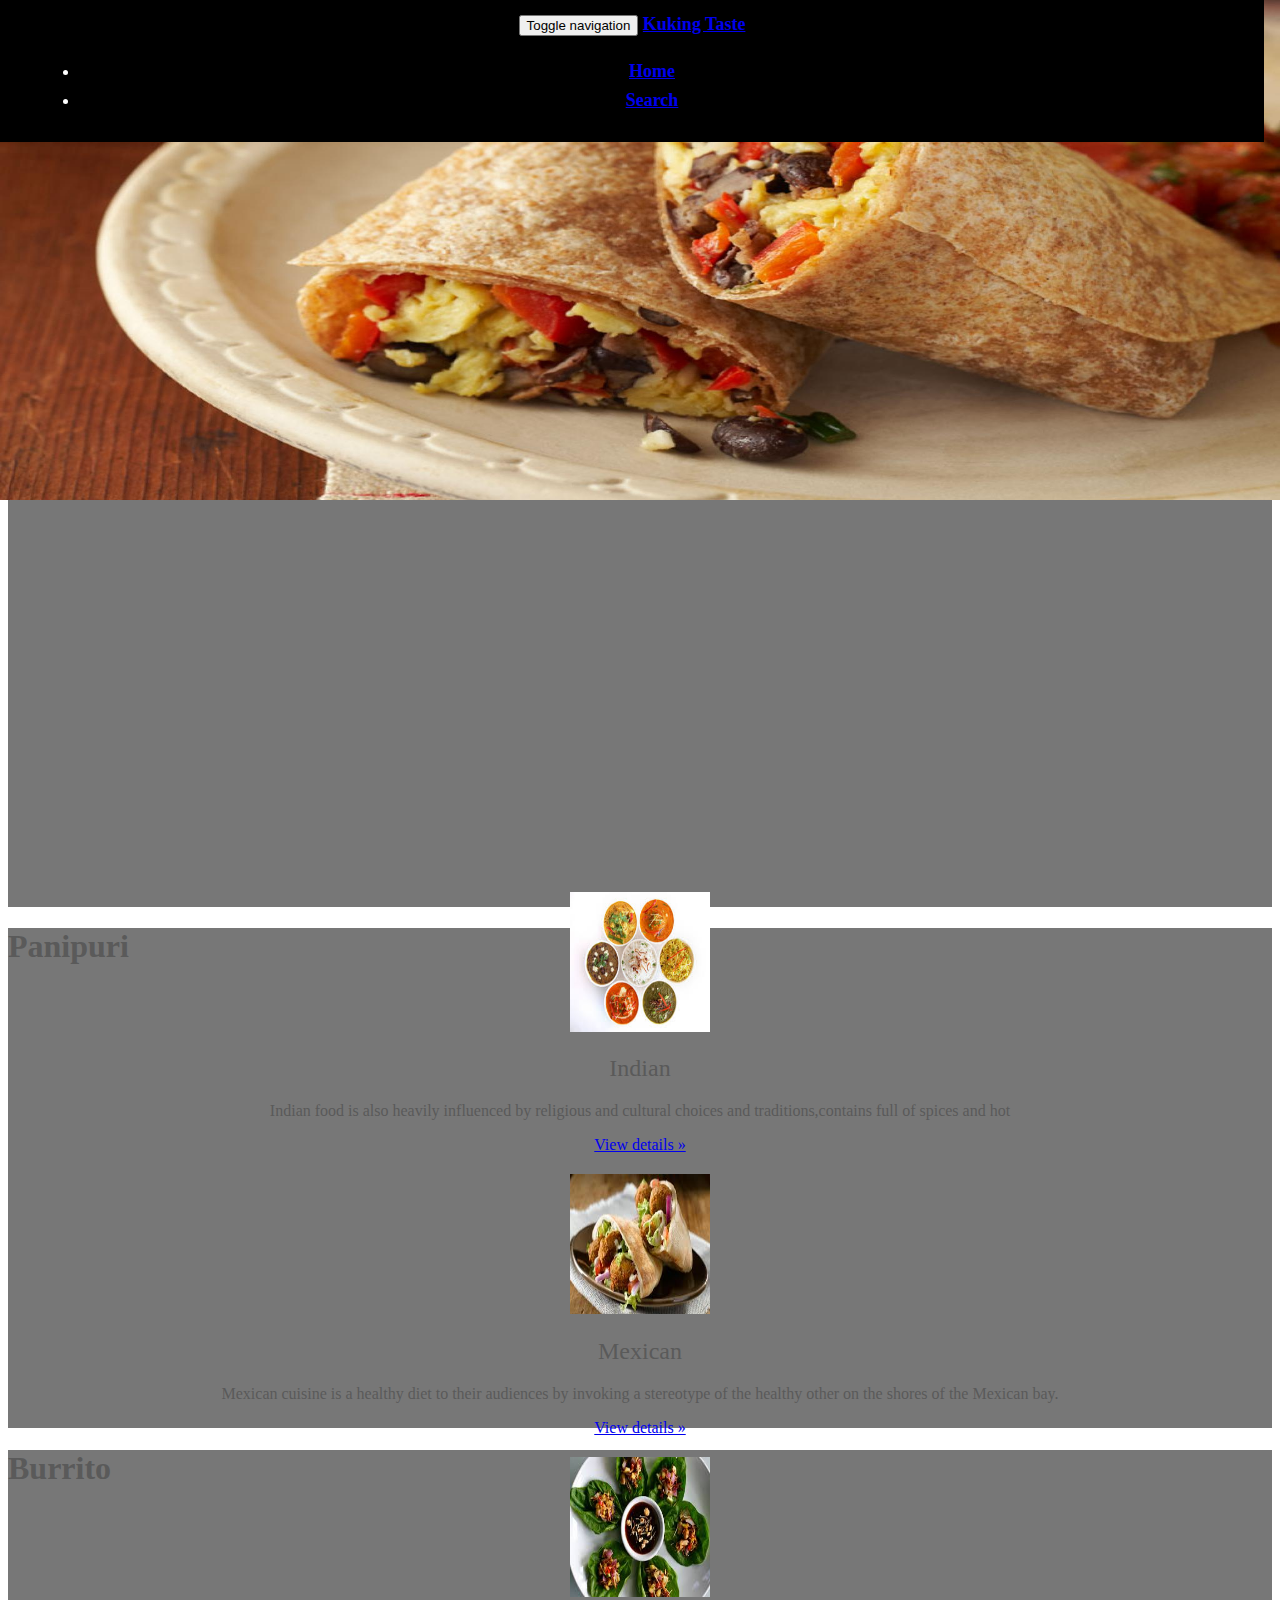
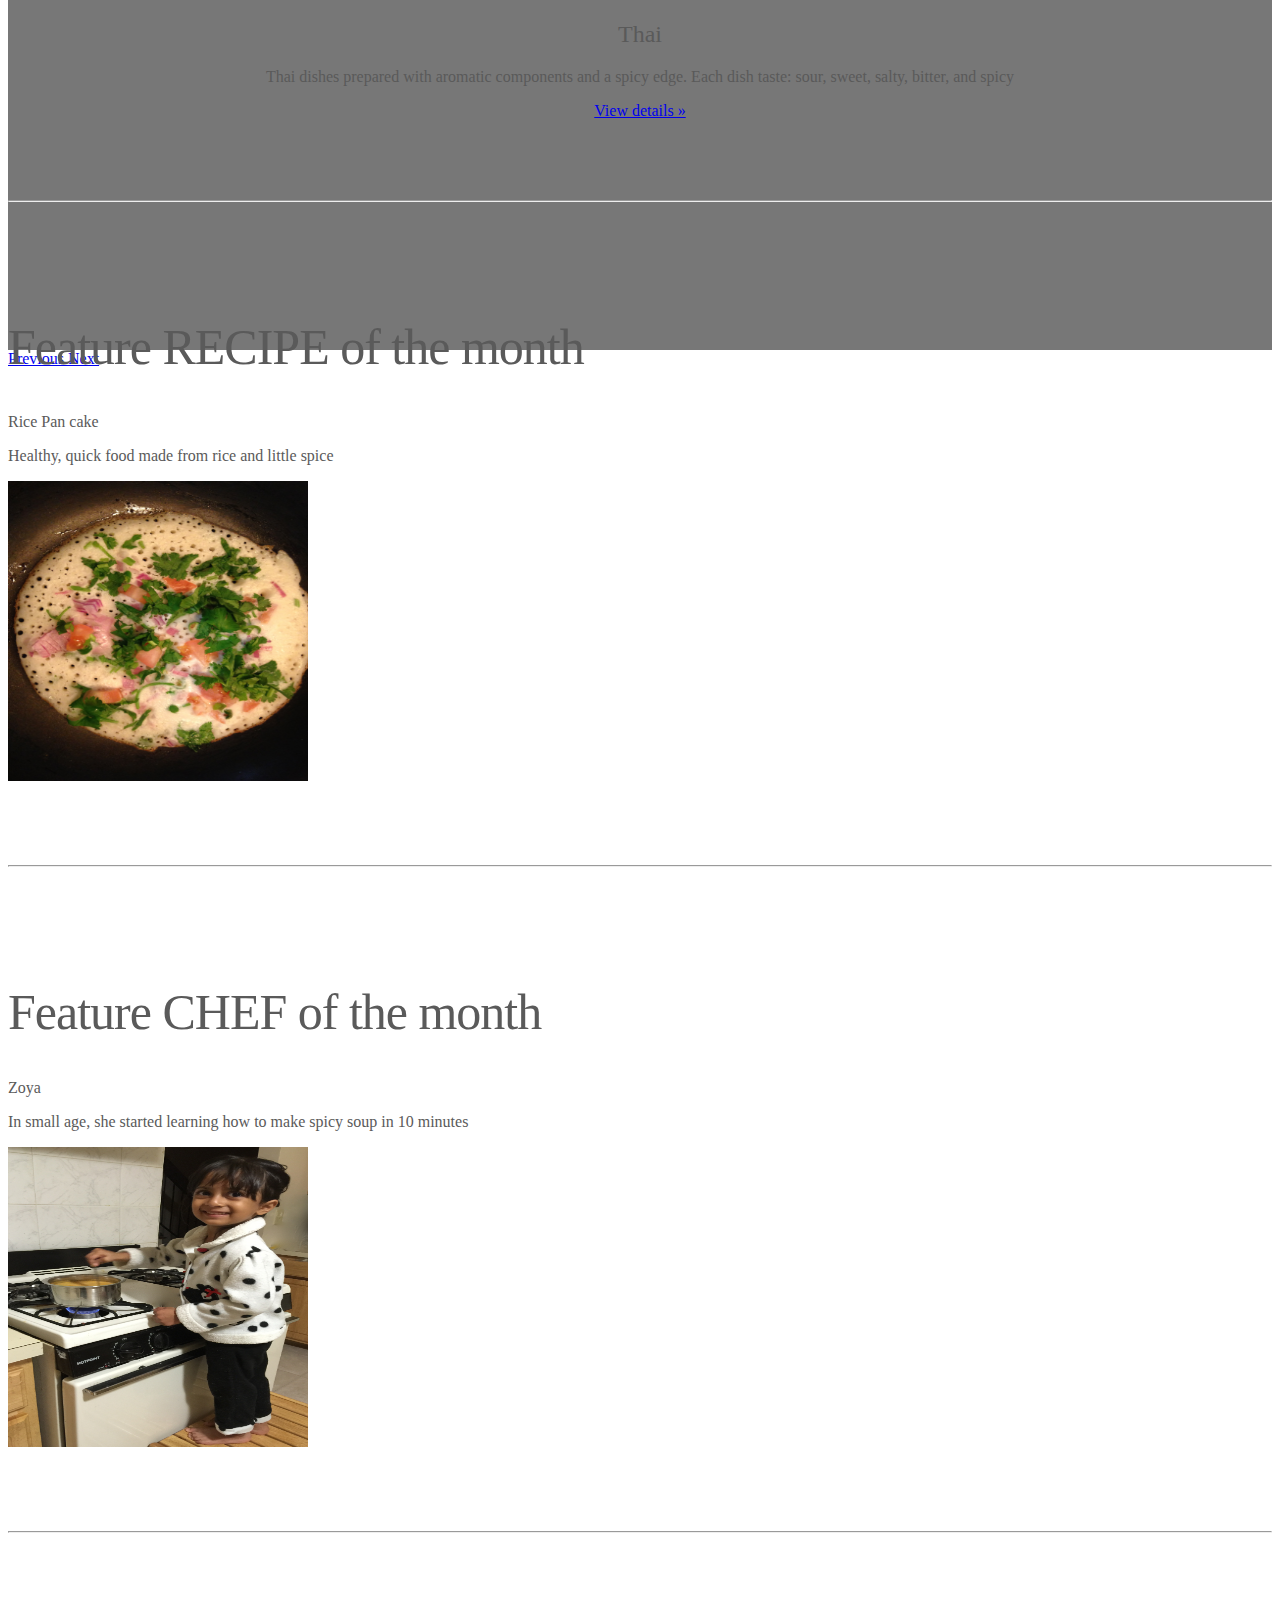
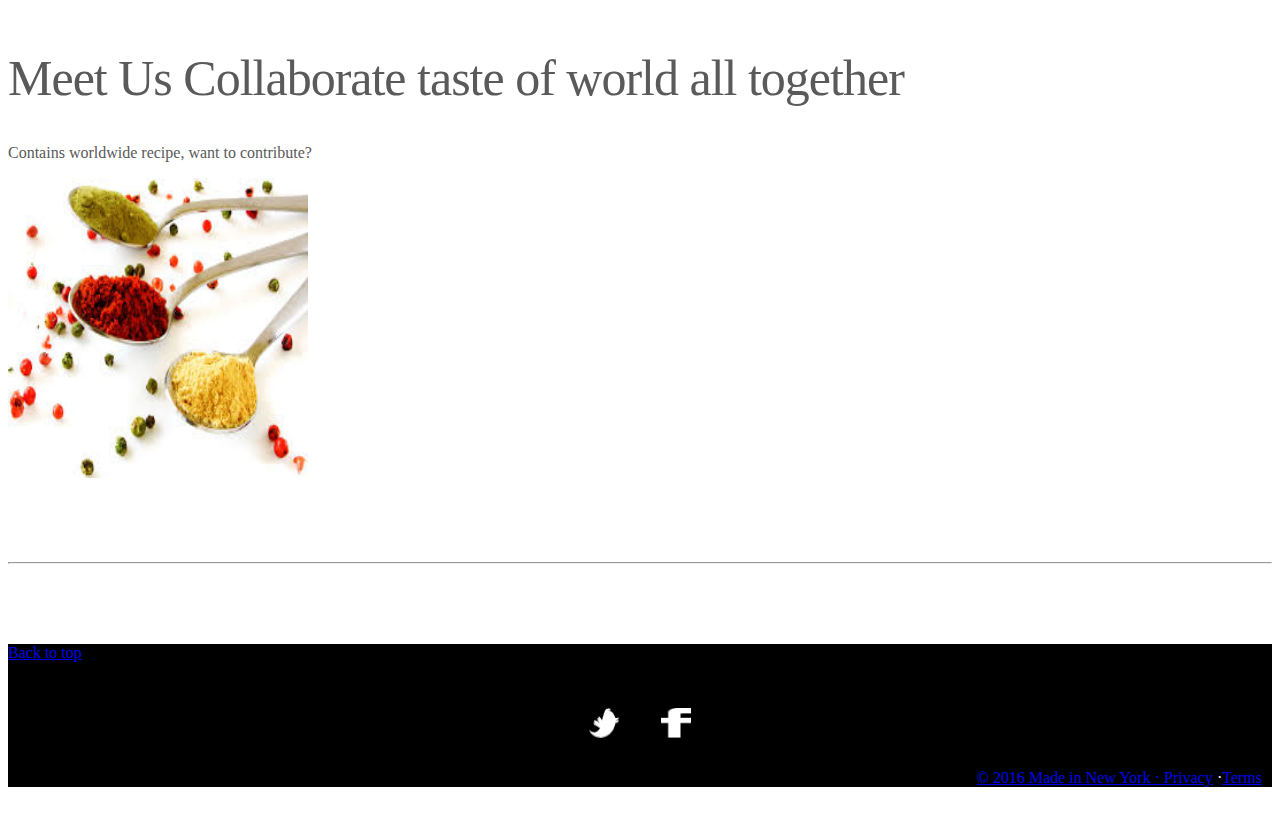
<file: index.html>
<!DOCTYPE html>
<html lang="en">
  <head>
    <meta charset="utf-8">
    <meta http-equiv="X-UA-Compatible" content="IE=edge">
    <meta name="viewport" content="width=device-width, initial-scale=1">
    <meta name="description" content="Cooking recipes">
    <meta name="author" content="Manisha Patel">
    <link rel="icon" href="../../favicon.ico">

    <title>Kuking Taste</title>
    
    <link rel="stylesheet" href="https://maxcdn.bootstrapcdn.com/bootstrap/3.3.6/css/bootstrap.min.css" integrity="sha384-1q8mTJOASx8j1Au+a5WDVnPi2lkFfwwEAa8hDDdjZlpLegxhjVME1fgjWPGmkzs7" crossorigin="anonymous">
    <link href="css/carousel.css" rel="stylesheet">
    <link href="css/index.css" rel="stylesheet">
  </head>

  <body>
    <div class="navbar-wrapper" id="header_navigation">
      <div class="container">
        <nav class="navbar navbar-inverse navbar-static-top">
          <div class="container">
            <div class="navbar-header">
              <button type="button" class="navbar-toggle collapsed" data-toggle="collapse" data-target="#navbar" aria-expanded="false" aria-controls="navbar">
                <span class="sr-only">Toggle navigation</span>
                <span class="icon-bar"></span>
                <span class="icon-bar"></span>
                <span class="icon-bar"></span>
              </button>
              <a class="navbar-brand" href="#">Kuking Taste</a>
            </div>
            <div id="navbar" class="navbar-collapse collapse">
              <ul class="nav navbar-nav">
                <li class="active"><a href="#">Home</a></li>
                <li><a href="./search.html">Search</a></li>
              </ul>
            </div>
          </div>
        </nav>

      </div>
    </div>

    <div class="modal fade" id="myModal" tabindex="-1" role="dialog" aria-labelledby="myModalLabel">
      <div class="modal-dialog" role="document">
        <div class="modal-content">
          <div class="modal-header">
            <button type="button" class="close" data-dismiss="modal" aria-label="Close"><span aria-hidden="true">&times;</span></button>
            <h4 class="modal-title" id="myModalLabel">Register an account</h4>
          </div>
          <div class="modal-body">
           <div>
              <form class = "sign_up_form">
                <label for="username">Username</label><input id="username" type="text" placeholder="Enter username"></input><br/>
                <label for="email">Email        </label><input id="email" type="email" placeholder="Enter email ID"></input><br/>
                <label for="password">Password</label><input id="passwd" type="password" placeholder="Enter password"></input><br/>
              </form> 
          </div>
          </div>
          <div class="modal-footer">
            <button type="button" class="btn btn-default" data-dismiss="modal">Cancel</button>
            <button type="button" id="sign_in" class="btn btn-primary">Sign up</button>
          </div>
        </div>
      </div>
    </div>

    <div id="myCarousel" class="carousel slide" data-ride="carousel">
      <ol class="carousel-indicators">
        <li data-target="#myCarousel" data-slide-to="0" class="active"></li>
        <li data-target="#myCarousel" data-slide-to="1"></li>
        <li data-target="#myCarousel" data-slide-to="2"></li>
      </ol>
      <div class="carousel-inner" role="listbox">
        <div class="item active">
          <img class="first-slide" src="images/pizza.jpg" alt="First slide">
          <div class="container">
            <div class="carousel-caption">
              <h1>Cheeze Pizza</h1>
                <button type="button" class="btn btn-lg btn-primary" data-toggle="modal" data-target="#myModal">Sign up</button> 
              </p>
            </div>
          </div>
        </div>
        <div class="item">
          <img class="second-slide" src="images/dahipuri.jpg" alt="Second slide">
          <div class="container">
            <div class="carousel-caption">
              <h1>Panipuri</h1>
            </div>
          </div>
        </div>
        <div class="item">
          <img class="third-slide" src="images/burrito_large.jpg" alt="Third slide">
          <div class="container">
            <div class="carousel-caption">
              <h1>Burrito</h1>
            </div>
          </div>
        </div>
      </div>
      <a class="left carousel-control" href="#myCarousel" role="button" data-slide="prev">
        <span class="glyphicon glyphicon-chevron-left" aria-hidden="true"></span>
        <span class="sr-only">Previous</span>
      </a>
      <a class="right carousel-control" href="#myCarousel" role="button" data-slide="next">
        <span class="glyphicon glyphicon-chevron-right" aria-hidden="true"></span>
        <span class="sr-only">Next</span>
      </a>
    </div>

    <div class="container marketing">
      <div class="row">
        <div class="col-lg-4">
          <img class="img-circle" src="images/thali.jpg" alt="Generic placeholder image" width="140" height="140">
          <h2>Indian</h2>
          <p>Indian food is also heavily influenced by religious and cultural choices and traditions,contains full of spices and hot</p>
          <p><a class="btn btn-default" href="./search.html" role="button">View details &raquo;</a></p>
        </div>
        <div class="col-lg-4">
          <img class="img-circle" src="images/falafal.jpg" alt="Generic placeholder image" width="140" height="140">
          <h2>Mexican</h2>
          <p> Mexican cuisine is a healthy diet to their audiences by invoking a stereotype of the healthy other on the shores of the Mexican bay.</p>
          <p><a class="btn btn-default" href="./search.html" role="button">View details &raquo;</a></p>
        </div>
        <div class="col-lg-4">
          <img class="img-circle" src="images/thai.jpg" alt="Generic placeholder image" width="140" height="140">
          <h2>Thai</h2>
          <p>Thai dishes prepared with aromatic components and a spicy edge. Each dish taste: sour, sweet, salty, bitter, and spicy</p>
          <p><a class="btn btn-default" href="./search.html" role="button">View details &raquo;</a></p>
        </div>
      </div>

<!--       <hr class="featurette-divider">

      <div class="top_category ">
        <ul>
          <a href=""><li>Cuisine 1</li></a>
          <a href=""><li>Cuisine 2</li></a>
          <a href=""><li>Cuisine 3</li></a>
          <a href=""><li>Cuisine 4</li></a>
        </ul>
         
      </div> -->

      <hr class="featurette-divider">

      <div class="row featurette">
        <div class="col-md-7">
          <h2 class="featurette-heading">Feature <span class="text-muted">RECIPE of the month</span></h2>
          <p class="lead">Rice Pan cake</p>
          <p>Healthy, quick food made from rice and little spice </p>
        </div>
        <div class="col-md-5">
          <img class="featurette-image img-responsive center-block" src="images/rice_pan_cake.jpg" alt="Generic placeholder image" width="300" height="300">
        </div>
      </div>

      <hr class="featurette-divider">

      <div class="row featurette">
        <div class="col-md-7 col-md-push-5">
          <h2 class="featurette-heading">Feature <span class="text-muted">CHEF of the month</span></h2>
          <p class="lead">Zoya</p>
          <p>In small age, she started learning how to make spicy soup in 10 minutes</p>
        </div>
        <div class="col-md-5 col-md-pull-7">
          <img class="featurette-image img-responsive center-block" src="images/chef.jpg" alt="Generic placeholder image" width="300" height="300">
        </div>
      </div>

      <hr class="featurette-divider">

      <div class="row featurette">
        <div class="col-md-7">
          <h2 class="featurette-heading">Meet Us <span class="text-muted"> Collaborate taste of world all together</span></h2>
          <p class="lead">Contains worldwide recipe, want to contribute?</p>
        </div>
        <div class="col-md-5">
          <img class="featurette-image img-responsive center-block" src="images/spices.jpg" alt="Generic placeholder image" width="300" height="300">
        </div>
      </div>

      <hr class="featurette-divider">
    </div>
    <footer id="footer_navigation">
      <p class="pull-right"><a href="#">Back to top</a></p>
      <div class="social_media_img">
      <span><a href="https://twitter.com/"><img class = "alignleft" src="./images/twitter.png" width="30" height="30"></a></span>
      <span><a href="https://www.facebook.com/"><img class="alignright" src="./images/facebook.png" width="30" height="30"/></span>
      </div>
      <div class="clear"></div>
      <p style ="text-align:right"> &copy; 2016 Made in New York  </span>&middot; <a href="#" >Privacy</a> &middot;<a href="#">Terms</a></p>
    </footer>

    <script src="https://ajax.googleapis.com/ajax/libs/jquery/1.11.3/jquery.min.js"></script>
    <script src="https://maxcdn.bootstrapcdn.com/bootstrap/3.3.6/js/bootstrap.min.js"></script>
    <script type="text/javascript" src="js/jquery.sticky.js"></script>
    <script src="js/jquery.mixitup.js"></script>
    <script type="text/javascript" src ="js/index.js"></script>
  </body>
</html>
</file>
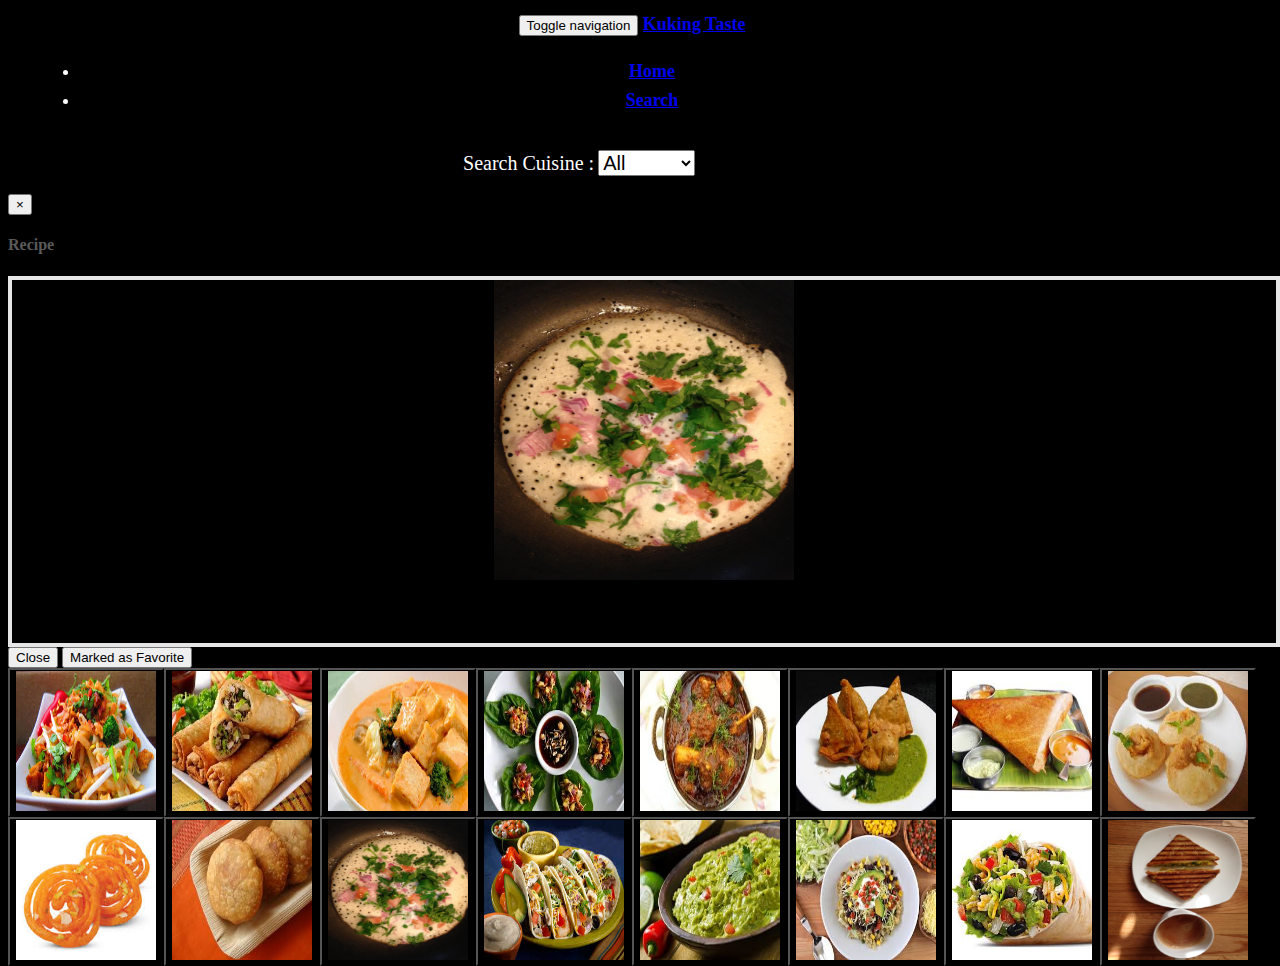
<file: search.html>
<!DOCTYPE html>
<html lang="en">
  <head>
    <meta charset="utf-8">
    <meta http-equiv="X-UA-Compatible" content="IE=edge">
    <meta name="viewport" content="width=device-width, initial-scale=1">
    <meta name="description" content="Cooking recipes">
    <meta name="author" content="Manisha Patel">
    <link rel="icon" href="../../favicon.ico">

    <title>Kuking Taste</title>

    
    <link rel="stylesheet" href="https://maxcdn.bootstrapcdn.com/bootstrap/3.3.6/css/bootstrap.min.css" integrity="sha384-1q8mTJOASx8j1Au+a5WDVnPi2lkFfwwEAa8hDDdjZlpLegxhjVME1fgjWPGmkzs7" crossorigin="anonymous">

    <link href="css/carousel.css" rel="stylesheet">
    <link href="css/index.css" rel="stylesheet">
  </head>

  <body style="background-color:black">
    <section class="navbar-wrapper" id="header_navigation">
      <div class="container">
        <nav class="navbar navbar-inverse navbar-static-top">
          <div class="container">
            <div class="navbar-header">
              <button type="button" class="navbar-toggle collapsed" data-toggle="collapse" data-target="#navbar" aria-expanded="false" aria-controls="navbar">
                <span class="sr-only">Toggle navigation</span>
                <span class="icon-bar"></span>
                <span class="icon-bar"></span>
                <span class="icon-bar"></span>
              </button>
              <a class="navbar-brand" href="#">Kuking Taste</a>
            </div>
            <div id="navbar" class="navbar-collapse collapse">
              <ul class="nav navbar-nav">
                <li><a href="./index.html">Home</a></li>
                <li class="active"><a href="./search.html">Search</a></li>
              </ul>
            </div>
          </div>
        </nav>
      </div>
    </section>

    <main id="container" style ="background-color:black">
      <nav>
          <label>Search Cuisine :</label>
           <select id="select_cuisine">
            <option value="all">All</option>
            <option value=".indian">Indian</option>
            <option value=".mexican">Mexican</option>
            <option value=".thai">Thai</option>
          </select>
      </nav>
      <br/>
      <div class="clear"></div>
      <div class="modal fade" id="myRecipeModal" tabindex="-1" role="dialog" aria-labelledby="myModalLabel">
        <div class="modal-dialog" role="document">
          <div class="modal-content">
            <div class="modal-header">
              <button type="button" class="close" data-dismiss="modal" aria-label="Close"><span aria-hidden="true">&times;</span></button>
              <h4 class="modal-title" id="myModalLabel">Recipe</h4>
            </div>
            <div class="modal-body">
              <div>
                <form class = "cuisine_detail">
                  <div class="port-5 effect-1">
                    <div class="image-box">
                      <img id ="modal_cuisine_img" src="images/rice_pan_cake.jpg" width="300" height="300">
                    </div>
                    <div class="text-desc">
                      <h3 id="myModalTitle">Recipe</h3>
                      <p id="myModalDesc"></p>
                      <!-- <a href="#" class="btn">Learn more</a> -->
                    </div>
                  </div>
                </form> 
              </div>
            </div>
            <div class="modal-footer" style="border-top:none">
              <button type="button" class="btn btn-default" data-dismiss="modal">Close</button>
              <button type="button" id="sign_in" class="btn btn-primary">Marked as Favorite</button>
            </div>
          </div>
      </div>
    </div>
    <div id="Container_cuisine">

      <div class="mix thai">       
        <button type="button" class="btn btn-lg btn-primary" data-toggle="modal" data-target="#myRecipeModal"><img src="images/curry_noodle.jpg" class="Thai Cuisine" name="Curry Noodle" width="140" height="140" onclick="modalImg(this)" alt="Heat the oil in a small saucepan over medium heat. Cook the mushrooms, ginger and shallots until soft, about 3 minutes. Stir in the red curry paste and cook 1 minute. Whisk in the coconut milk, and then add the cabbage, carrots and tofu and cook 5 minutes more. Remove from the heat and stir in the honey, scallions, lime juice and cilantro. Season with salt and pepper. Let cool slightly, and then toss over the noodles."></button> 
      </div>
      <div class="mix thai">       
        <button type="button" class="btn btn-lg btn-primary" data-toggle="modal" data-target="#myRecipeModal"><img src="images/spring_roll.jpg" class="Thai Cuisine" name="Spring Roll" alt="Bring a medium saucepan of water to boil. Boil rice vermicelli 3 to 5 minutes, or until al dente, and drain.Fill a large bowl with warm water. Dip one wrapper into the hot water for 1 second to soften. Lay wrapper flat. In a row across the center, place 2 shrimp halves, a handful of vermicelli, basil, mint, cilantro and lettuce, leaving about 2 inches uncovered on each side. Fold uncovered sides inward, then tightly roll the wrapper, beginning at the end with the lettuce. Repeat with remaining ingredients.In a small bowl, mix the fish sauce, water, lime juice, garlic, sugar and chili sauce.In another small bowl, mix the hoisin sauce and peanuts.Serve rolled spring rolls with the fish sauce and hoisin sauce mixtures." width="140" height="140" onclick="modalImg(this)"></button> 
      </div>
      <div class="mix thai">       
        <button type="button" class="btn btn-lg btn-primary" data-toggle="modal" data-target="#myRecipeModal"><img src="images/coconut_curry.jpg" class="Thai Cuisine" name="Coconut curry" alt="Bring 1/4 cup coconut milk and curry paste to boil in large skillet over medium-high heat, whisking constantly. Add bell pepper and onion; sauté 5 minutes. Stir in chicken, remaining coconut milk, sugar and fish sauce. Cook until chicken is cooked through, stirring often, about 5 minutes." width="140" height="140" onclick="modalImg(this)"></button> 
      </div>
      <div class="mix thai">       
        <button type="button" class="btn btn-lg btn-primary" data-toggle="modal" data-target="#myRecipeModal"><img src="images/thai.jpg" class="Thai Cuisine" name="Lettuce Wrap" alt="Heat olive oil in a saucepan over medium high heat. Add ground chicken and cook until browned, about 3-5 minutes, making sure to crumble the chicken as it cooks; drain excess fat.Stir in garlic, onion, hoisin sauce, soy sauce, rice wine vinegar, ginger and Sriracha until onions have become translucent, about 1-2 minutes. Stir in chestnuts and green onions until tender, about 1-2 minutes; season with salt and pepper, to taste.To serve, spoon several tablespoons of the chicken mixture into the center of a lettuce leaf, taco-style" width="140" height="140" onclick="modalImg(this)"></button> 
      </div>
    
      <div class="mix indian">       
        <button type="button" class="btn btn-lg btn-primary" data-toggle="modal" data-target="#myRecipeModal"><img src="images/curry_indian.jpg" class="Indian Cuisine" name="Indian Curry" alt="Heat oil in a non stick pan, add cumin seeds. When the seeds begin to change colour, add potatoes, carrot, salt and turmeric powder and mix well. Cover and cook.Cut paneer into small cubes. Roughly tear brown bread slices and grind to make fine cCover and continue to cook for 2-3 minutes or till the vegetables are almost done.Add green peas, paneer, tomato puree and bread crumbs and mix well. Cover and cook on low heat till all the vegetables are completely done.Garnish with coriander leaves and serve hot." width="140" height="140" onclick="modalImg(this)"></button> 
      </div>
      <div class="mix indian">
         <button type="button" class="btn btn-lg btn-primary" data-toggle="modal" data-target="#myRecipeModal"><img src="images/samosa.jpg" class="Indian Cuisine" name="Samosa" alt="Prepared stuffing of mashed potato,green pea,ginger,garam masala, salt,lemon.Prepare semolina flour and roll into small tortilla.Cut into two piece each tortilla and stuff potato stuffing in it to make cone shape.Bring oil to boil and deep fry each each cone, till it become redish.Samosa is ready to eat with green coriander chutney or tomato sauce" width="140" height="140" onclick="modalImg(this)"></button>
      </div>
      <div class="mix indian">
          <button type="button" class="btn btn-lg btn-primary" data-toggle="modal" data-target="#myRecipeModal"><img src="images/dosa.jpg" class="Indian Cuisine" name="Dosa" alt="Add both the rice and urad dal flour into a mixing bowl.Pour water and mix well. the batter has to be smooth and without any lumps and evenly mixed. the consistency should be that of a thick batter but still flowing.Pour the batter from the mixing bowl in another bowl. cover and allow to ferment at room temperature overnight for 9-10 hours or more if required.Once the batter is fermented well, then add salt to the dosa batter and mix well.Heat an iron griddle or tava. smear with oil lightly. take a spoon or ladle with the batter and gently start spreading the dosa in circular rounds. if using non stick pan, then avoid smearing oil on the pan.Since you won't be able to spread the dosa batter properly on the non stick pan.Drizzle oil on the top and sides and let one side cook.When one side of dosa is browned, flip and cook the other side.Fold the dosa and serve hot with coconut chutney or vegetable sambar." width="140" height="140" onclick="modalImg(this)"></button>
      </div>
      <div class="mix indian">
          <button type="button" class="btn btn-lg btn-primary" data-toggle="modal" data-target="#myRecipeModal"><img src="images/panipuri.jpg" class="Indian Cuisine" name="Panipuri" alt="Crack the top of the puri with a spoon.Add 2 to 3 tsp of the boiled potato-onion filling in the poori.Stir the green pani first and then it and the sweet chutney as per your taste.Serve the pani puri immediately.You can also make individual portions with the puris, potato-onion mixture and the pani. Let the individual assemble the pani puri for himself/herself as per his/her taste." width="140" height="140" onclick="modalImg(this)"></button>
      </div>
      <div class="mix indian">
          <button type="button" class="btn btn-lg btn-primary" data-toggle="modal" data-target="#myRecipeModal"><img src="images/jalebi.jpg" class="Indian Cuisine" name="Jalebi" alt="Preparing jalebi batter: in a mixing bowl, take 1 cup (125 grams) all purpose flour or maida. add 2 tbsp besan or gram flour, a pinch of baking soda and ⅛ tsp turmeric powder. Mix all the above dry ingredients with a spoon or spatula.Bring oil to boil and make spiral shape jalebi in it.Deep fry Jalebi and put in sugar water for 10 min.Jalebi is ready to eat" width="140" height="140" onclick="modalImg(this)"></button>
      </div>
      <div class="mix indian">
         <button type="button" class="btn btn-lg btn-primary" data-toggle="modal" data-target="#myRecipeModal"><img src="images/kachori.jpg" class="Indian Cuisine" name="Kachori" alt="Sift the flour, salt and baking powder. Add oil and form a bread crumb like mixture.Add water and form a tight dough. Cover with a damp cloth and keep aside.Make equal sized 5-6 balls from the dough. roll into 3-4 inch round on a dusted board.Add some of the stuffing in the center. brush some water on the edges.Bring together all the edges and pinch them. Press the edges downwards below.Roll into a 4-5 inches kachori. Prepare all matar kachoris like these. Keep the kachoris covered with a wet cloth.Now heat oil. at medium flame, fry the kachoris till they become golden, flaky and crisp.Serve matar kachori hot with some coriander chutney or tamarind chutney." width="140" height="140" onclick="modalImg(this)"></button>
      </div>
      <div class="mix indian">
         <button type="button" class="btn btn-lg btn-primary" data-toggle="modal" data-target="#myRecipeModal"><img src="images/rice_pan_cake.jpg" class="Indian Cuisine" name="Rice pan cake" alt="Finely chop the large onion and other ingredients needed. Slice the shallots very thin.Spoon 1 or 1 & 1/2 ladle full of the batter in hot greased dosa pan.After a minute or two, flip the uttapam and cook in low flame for 2 minutes or until the onions get golden brown and crisp." width="140" height="140" onclick="modalImg(this)"></button>
      </div>
      <div class="mix mexican">
          <button type="button" class="btn btn-lg btn-primary" data-toggle="modal" data-target="#myRecipeModal"><img src="images/taco.jpg" class="Mexican Cuisine" name="Taco" alt="Start with the salsa so that the flavours have time to develop as you prep the other ingredients.In a small bowl combine the diced tomato, crushed garlic, scallions, cilantro, and red wine vinegar. Season with salt and pepper to taste, and set aside.Heat a large skillet over medium-high heat.Place the diced tempeh in a small bowl and drizzle with two tablespoons of olive oil.Toss to coat well, then sprinkle the cumin, oregano, and chile powder over top, and toss with the tempeh.Heat the remaining tablespoon of olive oil in the skillet, and add the seasoned tempeh.Cook, stirring every couple of minutes, until the tempeh is golden brown on all sides.Remove the tempeh from the skillet and into a bowl.Now you can use the still warm skillet to warm your tortillas (you can also do this in the oven) if you like. If you want to add cheese, place a tortilla in to the warm skillet, flip after about 1 minute, then sprinkle with a bit of cheese. Let it melt slightly, then remove onto a waiting plate." width="140" height="140" onclick="modalImg(this)"></button>
      </div>
      <div class="mix mexican">
         <button type="button" class="btn btn-lg btn-primary" data-toggle="modal" data-target="#myRecipeModal"><img src="images/gaucomole.jpg" class="Mexican Cuisine" name="Gaucomole" alt="Chop onion,tomato,green chilli,coriander.Mix all chop with mashed Avacodo paste and put some salt ,black pepper and lemon juice" width="140" height="140" onclick="modalImg(this)"></button>
      </div>
      <div class="mix mexican">
         <button type="button" class="btn btn-lg btn-primary" data-toggle="modal" data-target="#myRecipeModal"><img src="images/burrito_bowl.jpg" class="Mexican Cuisine" name="Burrito bowl" alt="Warm 1 Tbsp. oil in a saucepan over medium-high heat. Add rice and cook, stirring, until fragrant, 1 to 2 minutes. Add 1 1/2 cups water and 1/2 tsp. salt. Bring to a boil, cover, reduce heat to low and simmer until water is absorbed, about 15 minutes.Warm remaining 1 Tbsp. oil in a skillet over medium heat. Add garlic and sauté until fragrant, about 30 seconds. Stir in 1/2 cup water, beans, chili powder and cumin. Bring to a simmer and cook until most of liquid has evaporated, 5 to 7 minutes, stirring once or twice. Season lightly with salt.Combine avocados and lime juice in a medium bowl. Divide rice among 4 bowls. Top with bean mixture, corn, tomatoes and avocados. Serve with garnishes and chips on the side, if desired. " width="140" height="140" onclick="modalImg(this)"></button>
      </div>
      <div class="mix mexican">
         <button type="button" class="btn btn-lg btn-primary" data-toggle="modal" data-target="#myRecipeModal"><img src="images/burrito.jpg" class="Mexican Cuisine" name="Burrito Wrap" alt="Wrap artichoke hearts in paper towels; squeeze out liquid and coarsely chop. Set sandwich wraps on work surface. Lay 4 cheese slices down center of each, leaving a 1-inch border at top and bottom. Dividing evenly between wraps, layer artichoke pieces, bell pepper, and spinach on top of cheese. Season with salt and pepper.Fold in tops and bottoms of wraps by about 1 inch, then roll tightly from one of the open sides to enclose filling.Wrap tightly in plastic or waxed paper. Refrigerate until ready to serve, up to overnight." width="140" height="140" onclick="modalImg(this)"></button>
      </div>
      <div class="mix indian">
         <button type="button" class="btn btn-lg btn-primary" data-toggle="modal" data-target="#myRecipeModal"><img src="images/sandwich_tea.jpg" class="Indian Cuisine" name="Grill Sandwich" alt="Put potato mashed in between two sides of bread and grill it with butter.Eat with hot tea" width="140" height="140" onclick="modalImg(this)"></button>
      </div>
    </div>
    </main>

    <script src="https://ajax.googleapis.com/ajax/libs/jquery/1.11.3/jquery.min.js"></script>
    <script src="https://maxcdn.bootstrapcdn.com/bootstrap/3.3.6/js/bootstrap.min.js"></script>
    <script type="text/javascript" src="js/jquery.sticky.js"></script>
    <script src="js/jquery.mixitup.js"></script>
    <script type="text/javascript" src ="js/index.js"></script>
  </body>
</html>
</file>
<file: css/carousel.css>
/* GLOBAL STYLES
-------------------------------------------------- */
/* Padding below the footer and lighter body text */

body {
  padding-bottom: 40px;
  color: #5a5a5a;
}


/* CUSTOMIZE THE NAVBAR
-------------------------------------------------- */

/* Special class on .container surrounding .navbar, used for positioning it into place. */
.navbar-wrapper {
  position: absolute;
  top: 0;
  right: 0;
  left: 0;
  z-index: 20;
}

/* Flip around the padding for proper display in narrow viewports */
.navbar-wrapper > .container {
  padding-right: 0;
  padding-left: 0;
}
.navbar-wrapper .navbar {
  padding-right: 15px;
  padding-left: 15px;
}
.navbar-wrapper .navbar .container {
  width: auto;
}


/* CUSTOMIZE THE CAROUSEL
-------------------------------------------------- */

/* Carousel base class */
.carousel {
  height: 500px;
  margin-bottom: 60px;
}
/* Since positioning the image, we need to help out the caption */
.carousel-caption {
  z-index: 10;
}

/* Declare heights because of positioning of img element */
.carousel .item {
  height: 500px;
  background-color: #777;
}
.carousel-inner > .item > img {
  position: absolute;
  top: 0;
  left: 0;
  min-width: 100%;
  height: 500px;
}


/* MARKETING CONTENT
-------------------------------------------------- */

/* Center align the text within the three columns below the carousel */
.marketing .col-lg-4 {
  margin-bottom: 20px;
  text-align: center;
}
.marketing h2 {
  font-weight: normal;
}
.marketing .col-lg-4 p {
  margin-right: 10px;
  margin-left: 10px;
}


/* Featurettes
------------------------- */

.featurette-divider {
  margin: 80px 0; /* Space out the Bootstrap <hr> more */
}

/* Thin out the marketing headings */
.featurette-heading {
  font-weight: 300;
  line-height: 1;
  letter-spacing: -1px;
}


/* RESPONSIVE CSS
-------------------------------------------------- */

@media (min-width: 768px) {
  /* Navbar positioning foo */
  .navbar-wrapper {
    margin-top: 20px;
  }
  .navbar-wrapper .container {
    padding-right: 15px;
    padding-left: 15px;
  }
  .navbar-wrapper .navbar {
    padding-right: 0;
    padding-left: 0;
  }

  /* The navbar becomes detached from the top, so we round the corners */
  .navbar-wrapper .navbar {
    border-radius: 4px;
  }

  /* Bump up size of carousel content */
  .carousel-caption p {
    margin-bottom: 20px;
    font-size: 21px;
    line-height: 1.4;
  }

  .featurette-heading {
    font-size: 50px;
  }
}

@media (min-width: 992px) {
  .featurette-heading {
    margin-top: 120px;
  }
}
</file>
<file: css/index.css>
.social_media_img {
  padding-top: 30px;
  padding-bottom: 45px;
}

.social_media_img span a >.alignleft {
  margin-left : 46%;
}

.social_media_img span a > .alignright {
  margin-right : 46%; 
}

@media (max-width: 380px){
  .social_media_img span a >.alignleft {
  margin-left : 40%;
  }

.social_media_img span a > .alignright {
  margin-right : 40%; 
  }

}

@media (min-width: 381px) and (max-width: 800px){
  .social_media_img span a >.alignleft {
  margin-left : 43%;
  }

.social_media_img span a > .alignright {
  margin-right : 43%; 
  }

}


.yellow_font {
  color: #f9e42e;
}

footer {
	background-color: black;
	color:white;
}

footer > p {
  padding-right: 10px;
}
.clear {
  clear: both;
}

.alignright {
  float: right;
  padding: 0 0 10px 10px; /* note the padding around a right floated image */
}

.alignleft {
  float: left;
  padding: 0 10px 10px 0; /* note the padding around a left floated image */
}

input {
	margin-left: 30px;
}

.navbar-wrapper {
   margin-top: 0px; 
}

#header_navigation, #footer-navigation {
      background: black;
      color: white;
      font-family: Droid Sans;
      font-size: 18px;
      line-height: 1.6em;
      font-weight: bold;
      text-align: center;
      padding: 10px;
      text-shadow: 0 1px 1px rgba(0,0,0,.2);
      width:100%;
      box-sizing:border-box;
      z-index: 16;
    }

#top_category ul>li {
  font-size: 20px;
}

body {
  padding-bottom: none;
}

#container{
  margin: 0 auto;
  float: none;
}

.mix{
  display: none;
  float: left;
}  

nav {
  padding: 0% 36%;
}


.dropbtn {
    background-color: #4CAF50;
    color: white;
    padding: 16px;
    font-size: 16px;
    border: none;
    cursor: pointer;
}

.dropdown {
    position: relative;
    display: inline-block;
    text-align: center;
    height: 100px;
}

.dropdown-content {
    display: none;
    position: absolute;
    background-color: #f9f9f9;
    min-width: 160px;
    box-shadow: 0px 8px 16px 0px rgba(0,0,0,0.2);
}

.dropdown-content a {
    color: black;
    padding: 12px 16px;
    text-decoration: none;
    display: block;
}

.dropdown-content a:hover {background-color: #f1f1f1}

.dropdown:hover .dropdown-content {
    display: block;
}

.dropdown:hover .dropbtn {
    background-color: #3e8e41;
}

.clear {
  clear: both;
}

.port-5{float: left; width: 100%; position: relative; overflow: hidden; text-align: center; border: 4px solid rgba(255, 255, 255, 0.9); overflow: visible;}
.port-5 > img {
  max-width: 100%;
  vertical-align: middle;
}
.port-5.effect-1{z-index: 9;}
.port-5.effect-1 img{transition: 0.5s;}
.port-5.effect-1:hover img{transform: scale(0.5) translateX(-100%); position: relative; z-index: 9; border: 6px solid rgba(255, 255, 255, 0.9);}
.port-5.effect-1 .text-desc{transform: translateX(100%); opacity: 0; transition: 0.5s; text-align:justify;}
.port-5.effect-1:hover .text-desc{transform: translateX(0px); opacity: 1;}

#myModalTitle{
  text-align: center;
}

.mix > button{
  background-color: black;
}
nav > label {
  font-size: 20px;
  color: white;
}

/*.mix >img {
  width: 140;
  height: 140;
}*/

select {
  font-size: 20px;
}
</file>
